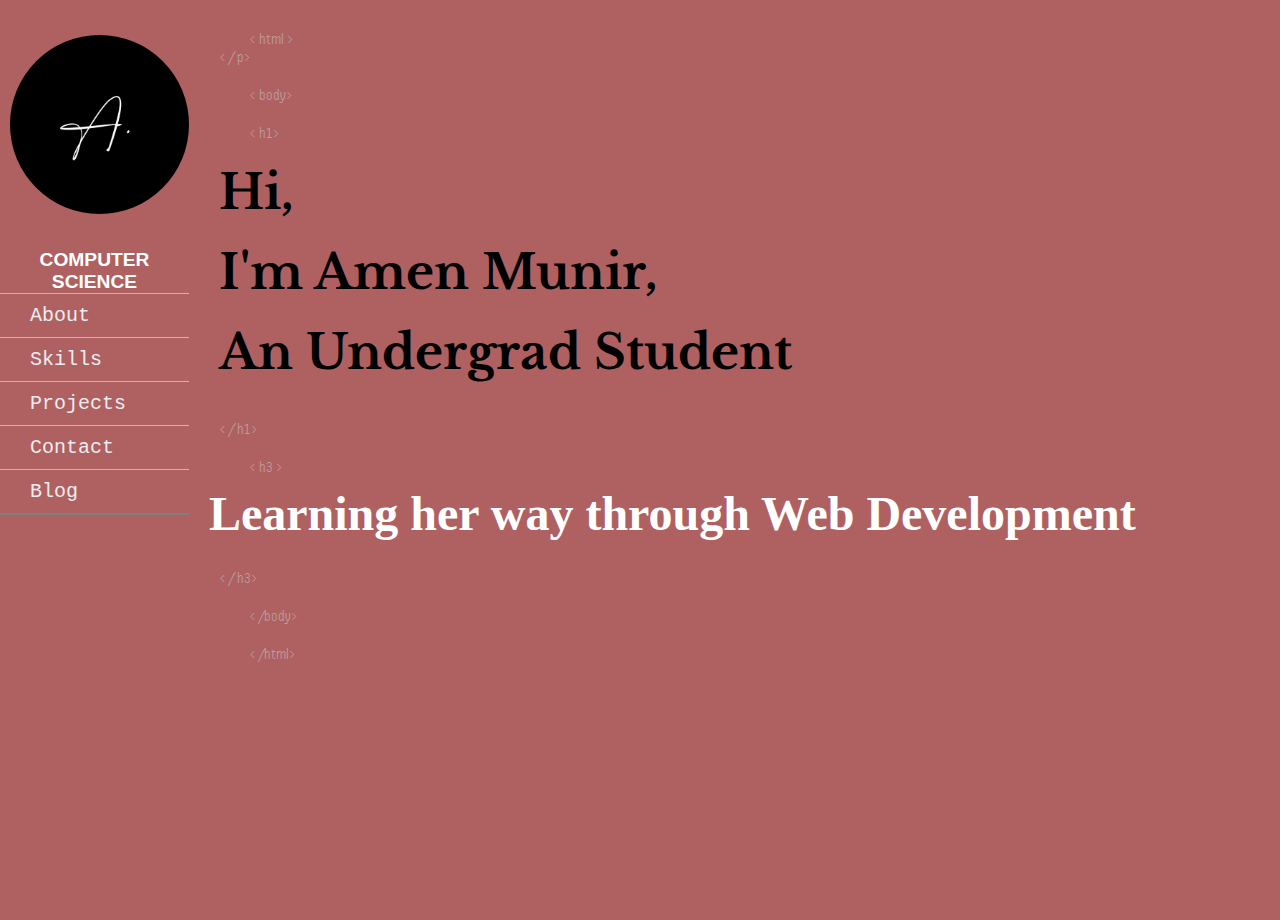
<file: Portfolio/index.html>
<!DOCTYPE html>
<html lang="en">
  <head>
    <meta charset="UTF-8" />
    <meta name="viewport" content="width=device-width, initial-scale=1.0" />
    <link rel="stylesheet" href="./styles.css" />
    <script href="./script.js"></script>
    <link rel="preconnect" href="https://fonts.googleapis.com">
<link rel="preconnect" href="https://fonts.gstatic.com" crossorigin>
<link href="https://fonts.googleapis.com/css2?family=Dancing+Script:wght@400;500;600;700&family=Fjalla+One&family=Handjet&family=Roboto:ital,wght@1,100&display=swap" rel="stylesheet">
<link rel="preconnect" href="https://fonts.googleapis.com">
<link rel="preconnect" href="https://fonts.gstatic.com" crossorigin>
<link rel="preconnect" href="https://fonts.googleapis.com">
<link rel="preconnect" href="https://fonts.gstatic.com" crossorigin>
<link href="https://fonts.googleapis.com/css2?family=Dancing+Script:wght@400;500;600;700&family=Fjalla+One&family=Handjet&family=Libre+Baskerville&family=Roboto:ital,wght@1,100&display=swap" rel="stylesheet">

<title>Portfolio</title>
  </head>
  <body>
    <div class="container">
      <div class="left">
        <div class="box-initial">
          <img src="./img/initial.jpg" alt="name-image" class="initial-image" />
        </div>
        <nav id="navbar">
      

          <header>COMPUTER SCIENCE</header>

          <ul class="nav-list">
            <li>
              <a class="nav-link" href="#C++_Entry_Point"> About </a>
            </li>

            <li>
              <a class="nav-link" href="#Printing_to_the_cosole"> Skills </a>
            </li>

            <li>
              <a class="nav-link" href="#C++_comments"> Projects </a>
            </li>

            <li>
              <a class="nav-link" href="#dataTypes"> Contact </a>
            </li>

            <li>
              <a class="nav-link" href="#variables"> Blog </a>
            </li>
          </ul>
        </nav>
      </div>
      <div class="right">

       
       
         
        <p>< html > <br>< / p> </p>
        <p >< body> </p>
        <p >< h1> </h1>
        <h1>
            Hi,

        </h1>
        <h1> I'm <span class="name">Amen Munir,</span>
        </h1>
        <h1>
            An Undergrad Student
        </h1>

       <p> <br>< / h1> <br> </p>
        <p>< h3 >
         <h2>Learning her way through Web Development</h2>

        <p><br>< / h3> </p>
        <p>< /body> </p>
        <p>< /html> <br><br>        </p>
      </div>
    </div>
  </body>
</html>
</file>
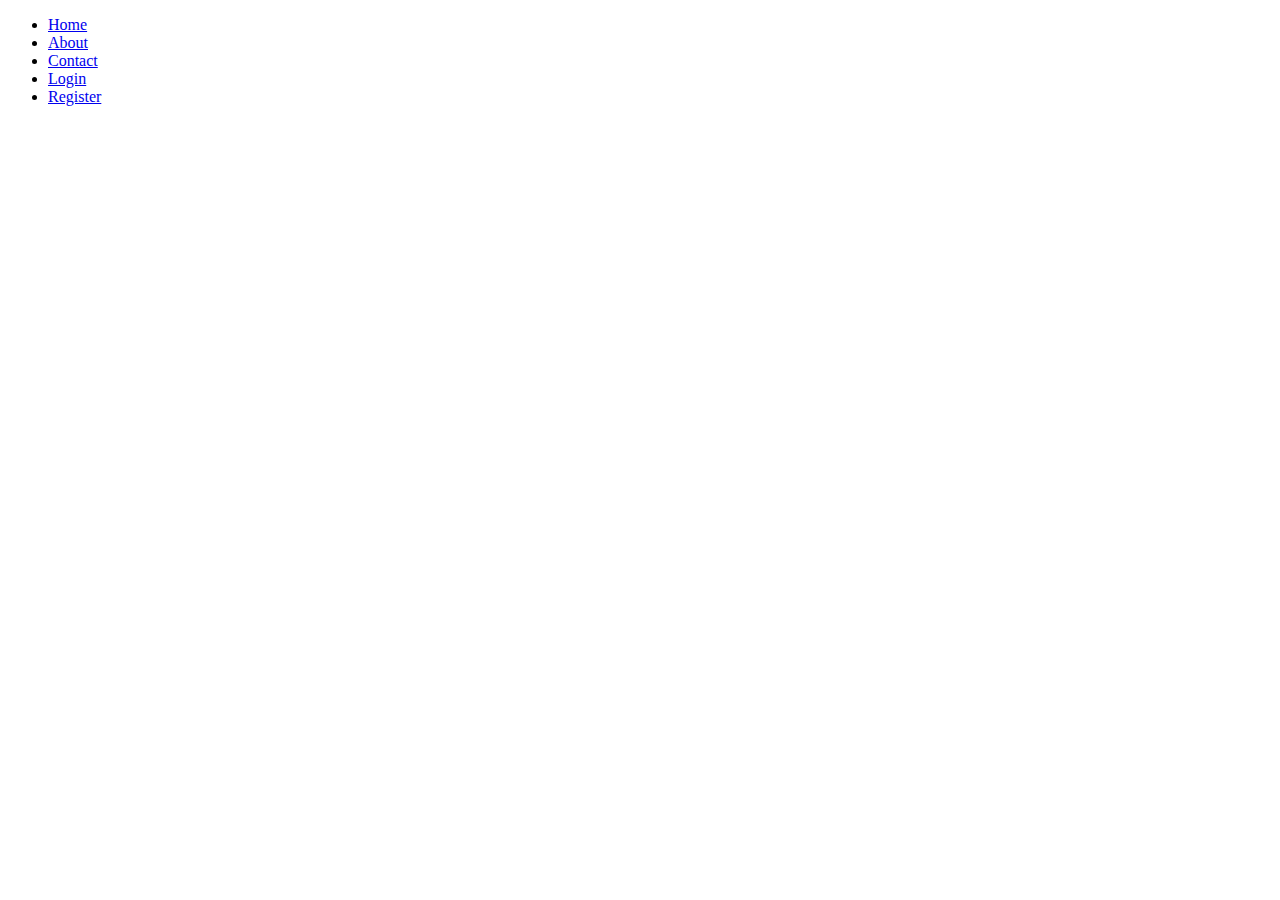
<file: LandingPage.html>
<!DOCTYPE html>
<html lang="en">
    <head>
        <meta charset="utf-8" />
        <title>Landing Page</title>
        <link rel="stylesheet" href="C:\Users\HP\Desktop\CodSoft\style.css" />
      </head>
<body>
    <div class="container">
        <div class="banner">
            <div class="navBar">
                <ul class="nav">
                    <li><a href="C:\Users\HP\Desktop\CodSoft\index.html">Home</a></li>
                    <li><a href="C:\Users\HP\Desktop\CodSoft\about.html">About</a></li>
                    <li><a href="C:\Users\HP\Desktop\CodSoft\contact.html">Contact</a></li>
                    <li><a href="C:\Users\HP\Desktop\CodSoft\login.html">Login</a></li>
                    <li><a href="C:\Users\HP\Desktop\CodSoft\register.html">Register</a></li>
                </ul>
           
            
            
            </div>  
        </div>
    </div>
</body>
    </html>
</file>
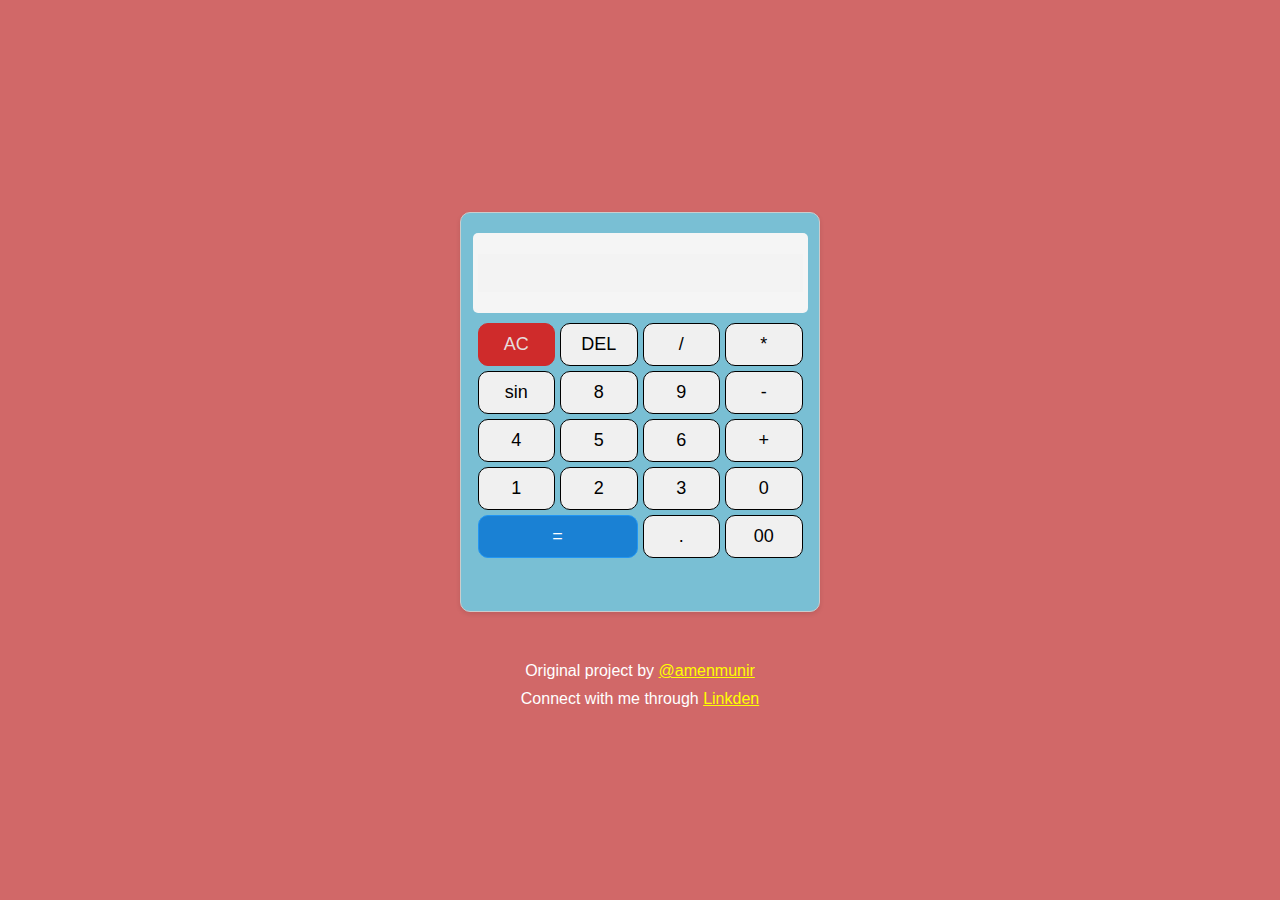
<file: Calculator/calculator.html>
<!DOCTYPE html>
<html lang="en">
  <head>
    <meta charset="UTF-8" />
    <meta name="viewport" content="width=device-width, initial-scale=1.0" />
    <link rel="stylesheet" href="./cal.css" />
    <script src="./cal.js"></script>

    <title>CALCULATOR</title>
  </head>
  <body>
    <div class="main">
      <div class="grid">
        <div class="display">
          <input type="text" class="display-box" id="result" disabled />
        </div>
        <div class="btn">
          <input type="button" value="AC" onclick="clearScreen()" id="btn" />
          <input type="button" value="DEL" onclick="deleteNum()" />
          <input type="button" value="/" onclick="display('/')" />
          <input type="button" value="*" onclick="display('*')" />

          <input type="button" value="sin" onclick="display('sin')" />
          <input type="button" value="8" onclick="display('8')" />
          <input type="button" value="9" onclick="display('9')" />
          <input type="button" value="-" onclick="display('-')" />

          <input type="button" value="4" onclick="display('4')" />
          <input type="button" value="5" onclick="display('5')" />
          <input type="button" value="6" onclick="display('6')" />
          <input type="button" value="+" onclick="display('+')" />

          <input type="button" value="1" onclick="display('1')" />
          <input type="button" value="2" onclick="display('2')" />
          <input type="button" value="3" onclick="display('3')" />
          <input type="button" value="0" onclick="display('0')" />
          <input type="button" value="=" onclick="calculate()" id="btn" />

          <input type="button" value="." onclick="display('.')" />
          <input type="button" value="00" onclick="display('00')" />
        </div>
      </div>
      <div class="footer">
        <p>
          Original project by
          <a href="https://www.instagram.com/amenmunir/">@amenmunir</a>
        </p>
        <p>
          Connect with me through
          <a href="https://www.linkedin.com/in/amen-munir-b98996256/"
            >Linkden</a
          >
        </p>
      </div>
    </div>
  </body>
</html>
</file>
<file: Portfolio/styles.css>
* {
  margin: 0;
  padding: 0;
  box-sizing: border-box;
  background-color: rgb(175, 97, 97);
}
body
{
    color: white;
}
.container
{
    display: flex;
}
.left
{
   
    justify-content: center;
    align-items: center;
    height: 100vh;
    width: 15%;
    /* border-right: 2px solid rgb(255, 240, 240); */
}
.right
{

    height: 100vh;
    width: 85%;
    margin: 10px;;
    padding: 10px;

}
.box-initial
{
   
    height: 200px;
    width: 200px;
    display: flex;
    flex-direction: column;
    align-items: center;
    justify-content: center;
   padding: auto;
    margin-bottom: 30px;
}
.initial-image
{
    margin-top:30px;
    margin-left: 10px;
    padding: 5px;
    width: 85%;
    height: auto;
   
    border-radius: 100px;
}
header
{
    font-size: 50px;
    font-weight: 900;
    font-family: 'Lucida Sans', 'Lucida Sans Regular', 'Lucida Grande', 'Lucida Sans Unicode', Geneva, Verdana, sans-serif;
   text-align: center;
}
#navbar {
   position: relative;
    width: 100%;
    border-bottom: 2px solid grey;
  }

  
  #navbar li {
    color: #fcfcff;
    border-top: 1px solid #c7b4b4;
    list-style: none;
    font-family: 'Courier New', Courier, monospace;
  }
  #navbar a {
    display: block;
    padding: 10px 30px;
    color: #ebecf0;
    text-decoration: none;
    cursor: pointer;
    font-size: 20px;
    transition: text-indent 0.3s ease-in-out;
  }
  #navbar a:hover {
    font-weight: 500;
    text-indent: 5px;
  }
  ol {
    margin-left: 30px;
  }
  .right p{
    font-family:Handjet ;
    padding: 10px;
    font-size: 40px;
    color: rgb(190, 156, 156);
    text-indent: 30px;
  }
  .right h1{
    font-family: Libre Baskerville;
    padding: 10px;
    font-size: 90px;
    color: rgb(0, 0, 0);
  }
.right h2{
    font-size: 60px;
    color:  rgb(255, 255, 255);
}









@media (max-width: 1440px) {
    .box-initial,.initial-image
{
    
    width: 100%;
     height: auto;
   
}
header
{
    font-size: 1.2em;
}
.right p
{
    font-size: 1em;
}
.right h1
{
    font-size: 3em;

}
.right h2{
    font-size: 3em;
}
}

@media(max-width: 1024px) {
    #navbar a
    {
        font-size: 1em;
    }


}

@media(max-width: 768px) {
    #navbar a
    {
        font-size: 0.4em;
        padding: 5px 20px;
        
    }
    .box-initial,.initial-image
{
    
    width: 100%;
     height: auto;
   
}
header
{
    font-size: 0.6em;
}

.right h1
{
    font-size: 2em;

}
.right h2{
    font-size: 2em;
}
}
</file>
<file: Calculator/cal.css>
* {
  margin: 0;
  padding: 0;
  box-sizing: border-box;
}

body {
  background-color: #d16868;
  display: flex;
  justify-content: center;
  align-items: center;
  min-height: 100vh;
  margin: 0;
  font-family: Arial, sans-serif;
}
.main {
  display: block;
}

.grid {
  display: grid;
  grid-template-columns: repeat(4, 80px);
  grid-template-rows: 80px repeat(5, 80px);
  gap: 5px;
  max-width: 360px;
  margin: 20px;
  border: 1px solid #ccc;
  background-color: #79bfd4;
  border-radius: 10px;
  padding: 20px 10px;
  box-shadow: 0 2px 5px rgba(0, 0, 0, 0.1);
  width: 360px;
  height: 400px;
  justify-content: center;
}

.display {
  grid-column: span 4;
  display: flex;
  align-items: center;
  padding: 5px;
  background-color: #f5f5f5;
  border-radius: 5px;
}

.display-box {
  width: 100%;
  border: none;
  outline: none;
  font-size: 24px;
  padding: 5px;
}

.btn {
  display: grid;
  grid-column: span 4;
  grid-template-columns: repeat(4, 1fr);
  gap: 5px;
  padding: 5px;
}

input[type="button"] {
  background-color: #f0f0f0;
  border: 1px solid #000000;
  border-radius: 5px;
  font-size: 18px;
  padding: 10px;
  cursor: pointer;
  border-radius: 10px;
}

input[type="button"]:hover {
  background-color: #c4c7c9;
}

input[value="AC"] {
  color: rgb(230, 221, 221);
  background-color: #cf2b2b;
  border-color: #cf2b2b;
}

input[value="AC"]:hover {
  background-color: #db4747;
}

input[value="="] {
  grid-column: span 2;
  background-color: #1a81d4;
  color: #fff;
  border-color: #2196f3;
}

input[value="="]:hover {
  background-color: #09326e;
}

.footer {
  color: white;
  margin-top: 50px;
}

.footer p {
  margin-top: 10px;
  text-align: center;
}

.footer a {
  color: yellow;
}
</file>
